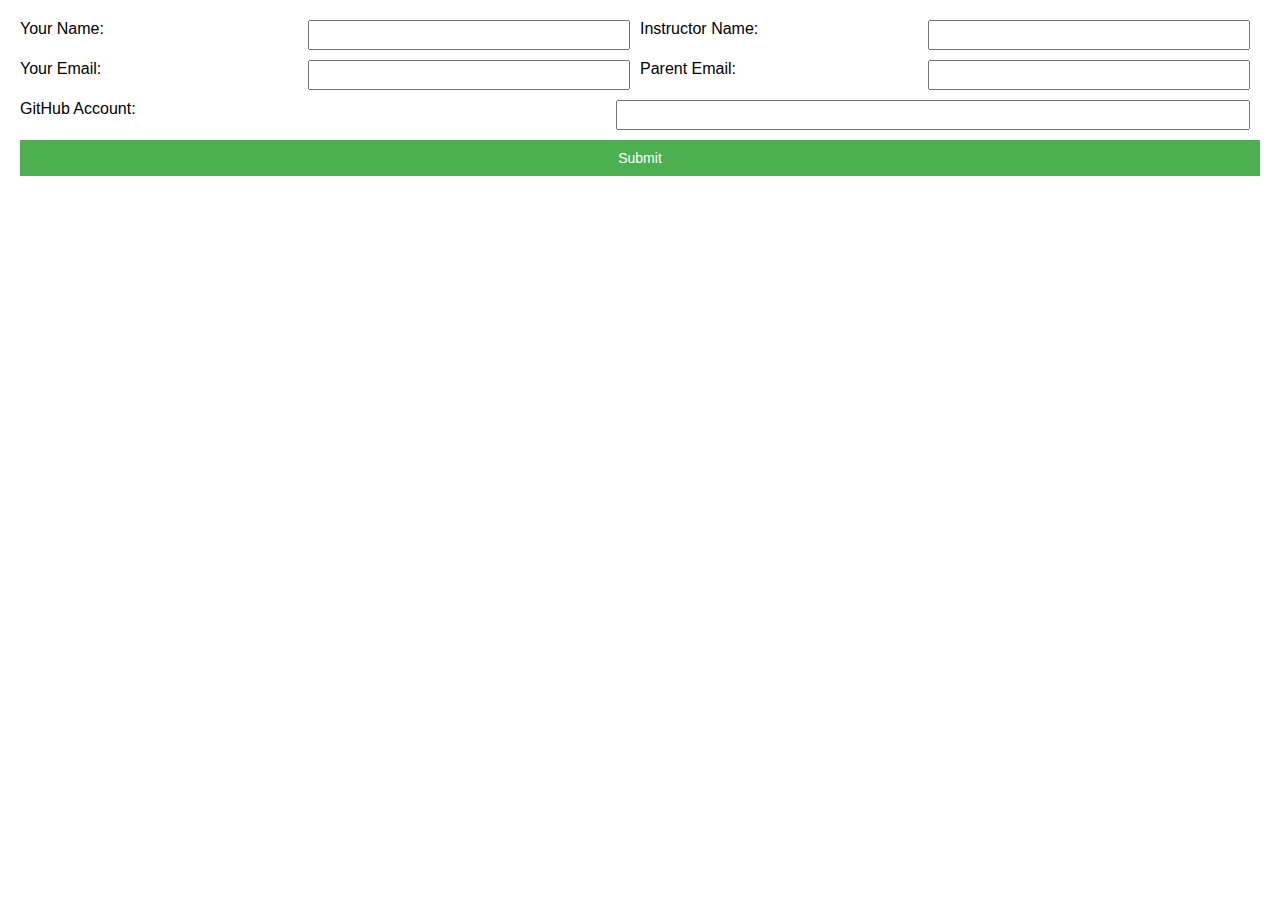
<file: forms/github.html>
<!DOCTYPE html>
<html lang="en">
<head>
    <meta charset="UTF-8">
   
    <title>Compact Form</title>
    <style>
        body {
            font-family: Arial, sans-serif;
            margin: 20px;
        }

        form {
            display: flex;
            flex-direction: column;
            margin: 0 auto;
        }

        .form-group {
            display: flex;
            justify-content: space-between;
            margin-bottom: 10px;
        }

        .form-group label {
            margin-right: 10px;
            flex-basis: 45%;
        }

        .form-group input {
            flex-basis: 50%;
            padding: 5px;
            margin-right: 10px;
            font-size: 14px;
        }

        .hidden-field {
            display: none;
        }

        button {
            padding: 10px;
            font-size: 14px;
            background-color: #4CAF50;
            color: white;
            border: none;
            cursor: pointer;
        }

        button:hover {
            background-color: #45a049;
        }
    </style>
</head>
<body>
    <form action="https://student-telem.do.jointheleague.org/acct/register" method="post">
        <div class="form-group">
            <label for="name">Your Name:</label>
            <input type="text" id="name" name="name" required>
            <label for="instructor_name">Instructor Name:</label>
            <input type="text" id="instructor_name" name="instructor_name" >
        </div>
        <div class="form-group">
            <label for="student_email">Your Email:</label>
            <input type="email" id="student_email" name="student_email">
            <label for="parent_email">Parent Email:</label>
            <input type="email" id="parent_email" name="parent_email">
        </div>
        <div class="form-group">

            <label for="github_account">GitHub Account:</label>
            <input type="text" id="github_account" name="github_account" required>
        </div>
        <input type="hidden" id="redirect_url" name="redirect_url" value="https://python-apprentice.jointheleague.org/forms/thank_you.html">
        <button type="submit">Submit</button>
    </form>

</body>
</html>
</file>
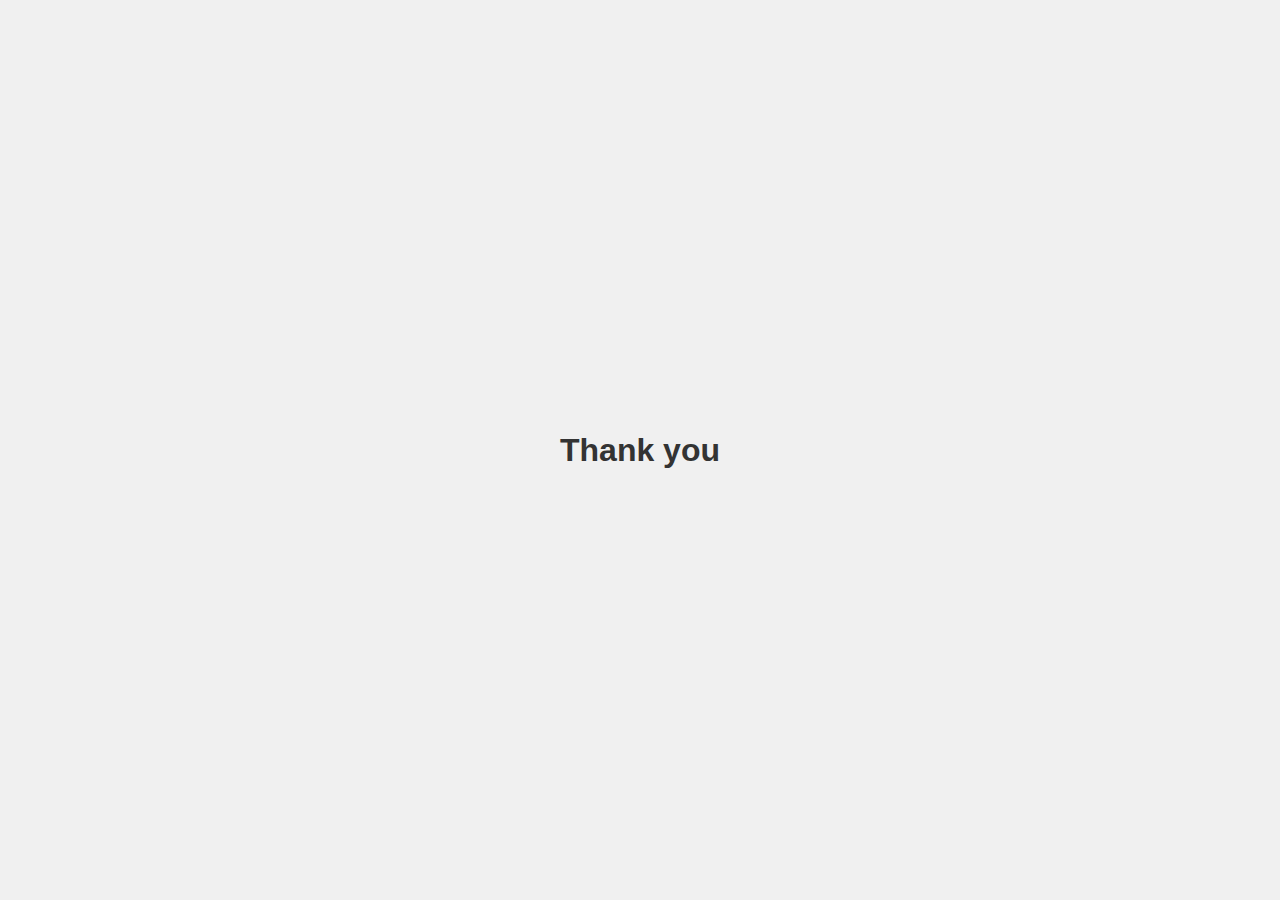
<file: forms/thank_you.html>
<!DOCTYPE html>
<html lang="en">
<head>
    <meta charset="UTF-8">
    <meta name="viewport" content="width=device-width, initial-scale=1.0">
    <title>Thank You</title>
    <style>
        body {
            display: flex;
            justify-content: center;
            align-items: center;
            height: 100vh;
            margin: 0;
            font-family: Arial, sans-serif;
            background-color: #f0f0f0;
        }

        h1 {
            font-size: 2em;
            color: #333;
        }
    </style>
</head>
<body>
    <h1>Thank you</h1>
</body>
</html>
</file>
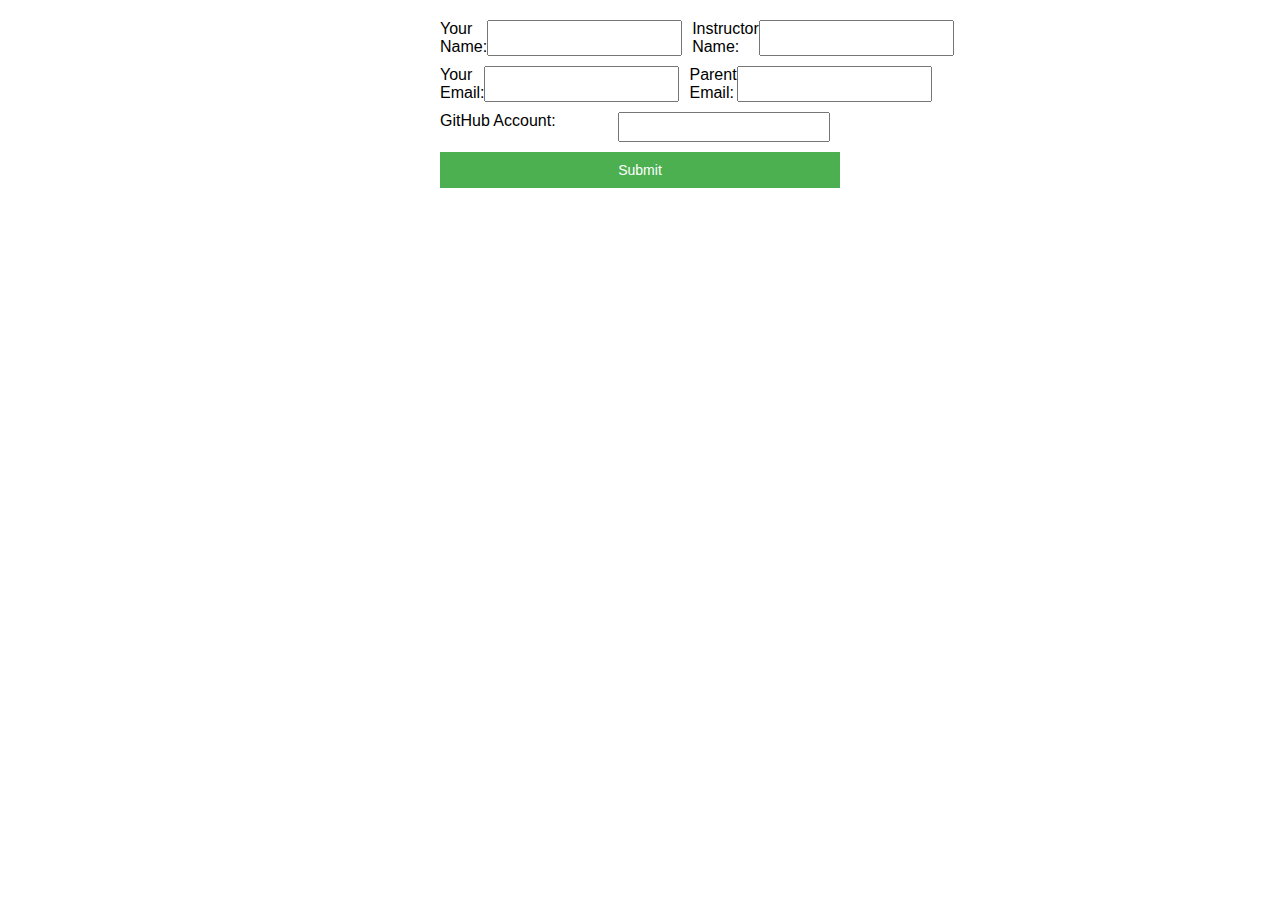
<file: docs/source/html/forms/github.html>
<!DOCTYPE html>
<html lang="en">
<head>
    <meta charset="UTF-8">
    <meta name="viewport" content="width=device-width, initial-scale=1.0">
    <title>Compact Form</title>
    <style>
        body {
            font-family: Arial, sans-serif;
            margin: 20px;
        }

        form {
            display: flex;
            flex-direction: column;
            max-width: 400px;
            margin: 0 auto;
        }

        .form-group {
            display: flex;
            justify-content: space-between;
            margin-bottom: 10px;
        }

        .form-group label {
            flex-basis: 45%;
        }

        .form-group input {
            flex-basis: 50%;
            padding: 5px;
            margin-right: 10px;
            font-size: 14px;
        }

        .hidden-field {
            display: none;
        }

        button {
            padding: 10px;
            font-size: 14px;
            background-color: #4CAF50;
            color: white;
            border: none;
            cursor: pointer;
        }

        button:hover {
            background-color: #45a049;
        }
    </style>
</head>
<body>
    <form action="https://student-telem.do.jointheleague.org/acct/register" method="post">
        <div class="form-group">
            <label for="name">Your Name:</label>
            <input type="text" id="name" name="name" required>
            <label for="instructor_name">Instructor Name:</label>
            <input type="text" id="instructor_name" name="instructor_name" >
        </div>
        <div class="form-group">
            <label for="student_email">Your Email:</label>
            <input type="email" id="student_email" name="student_email">
            <label for="parent_email">Parent Email:</label>
            <input type="email" id="parent_email" name="parent_email">
        </div>
        <div class="form-group">
            <label for="github_account">GitHub Account:</label>
            <input type="text" id="github_account" name="github_account" required>
        </div>
        <input type="hidden" id="redirect_url" name="redirect_url" value="https://python-apprentice.jointheleague.org/forms/thank_you.html">
        <button type="submit">Submit</button>
    </form>

</body>
</html>
</file>
